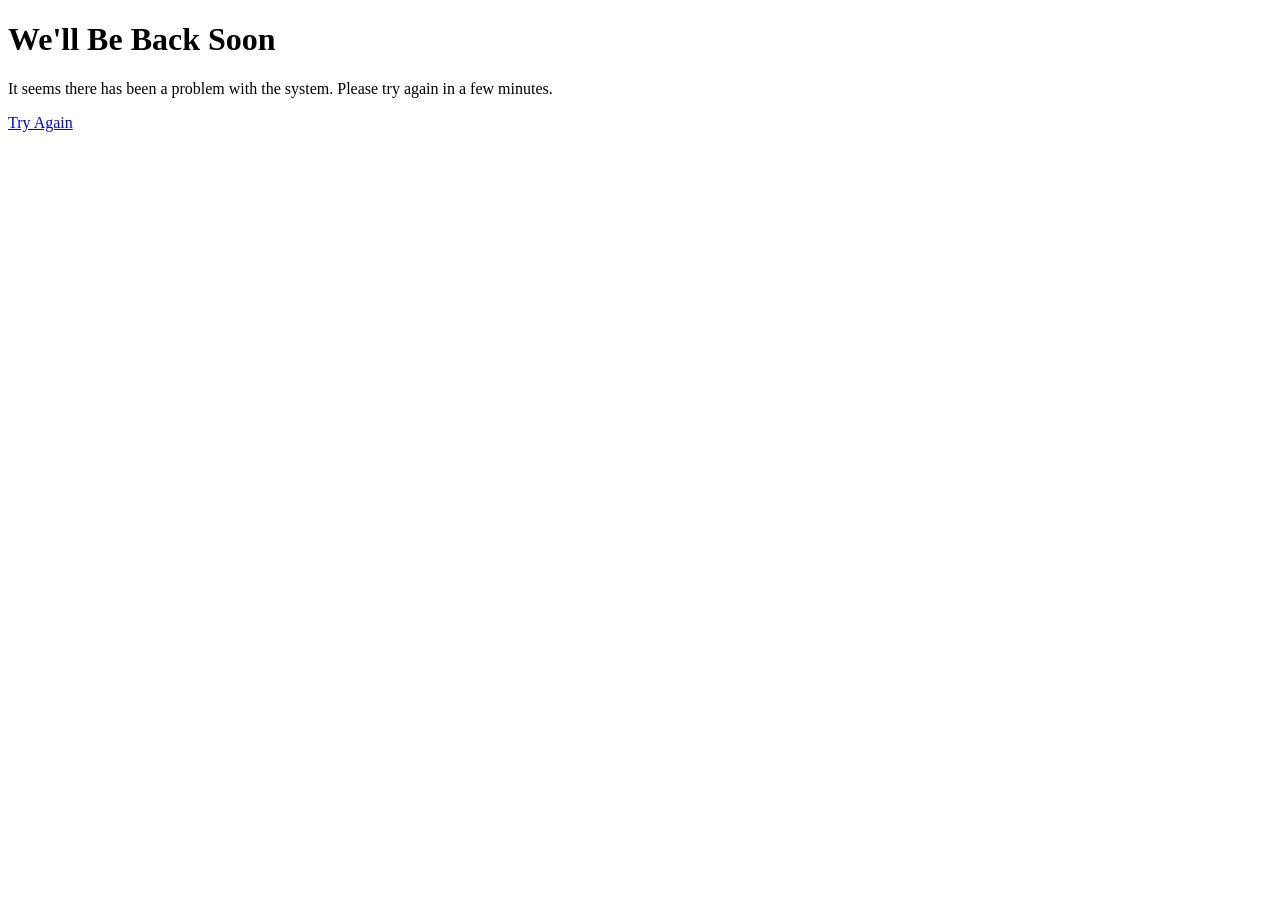
<file: templates/database_error.html>
<!DOCTYPE html>

<html lang="en">
<head>
    <meta charset="UTF-8">
    <meta name="viewport" content="width=device-width, initial-scale=1.0">
    <title>Service Unavailable</title>
</head>

<body>

<div class="error-container">
    <h1>We'll Be Back Soon</h1>

    <p>
        It seems there has been a problem with the system.
        Please try again in a few minutes.
    </p>

    <a href="{{ url_for('login') }}">Try Again</a>
</div>

</body>
</html>
</file>
